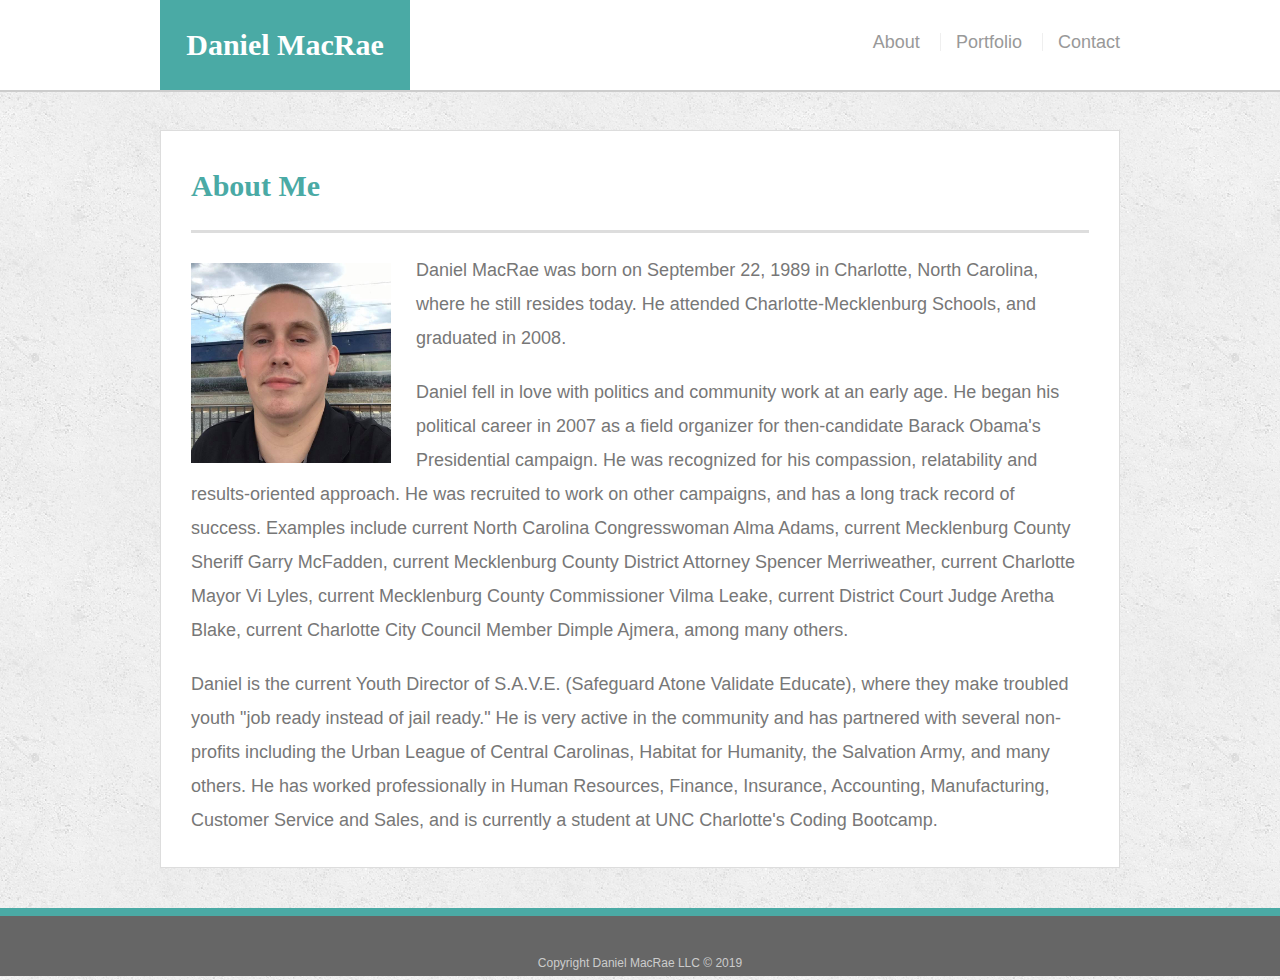
<file: index.html>
<!doctype html>
<html lang="en-us">

<head>
  <meta charset="UTF-8">
  <title>About | Daniel MacRae</title>
  <link rel="stylesheet" href="reset.css">
  <link rel="stylesheet" href="style.css">
</head>

<body>

  <header id="masthead">
    <div class="container">
      <a href="index.html" id="logo">Daniel MacRae</a>
      <nav>
        <a href="index.html">About</a>
        <a href="portfolio.html">Portfolio</a>
        <a href="contact.html">Contact</a>
      </nav>
    </div>
  </header>

  <div id="main-container" class="container">
    <section class="main-section">
      <h1>About Me</h1>

      <img src="pic.jpg" class="auth-image" alt="Daniel MacRae">

      <p>Daniel MacRae was born on September 22, 1989 in Charlotte, North Carolina, where he still resides today. He attended Charlotte-Mecklenburg Schools, and graduated in 2008.</p>

      <p>Daniel fell in love with politics and community work at an early age. He began his political career in 2007 as a field organizer for then-candidate Barack Obama's Presidential campaign. He was recognized for his compassion, relatability and results-oriented approach. He was recruited to work on other campaigns, and has a long track record of success. Examples include current North Carolina Congresswoman Alma Adams, current Mecklenburg County Sheriff Garry McFadden, current Mecklenburg County District Attorney Spencer Merriweather, current Charlotte Mayor Vi Lyles, current Mecklenburg County Commissioner Vilma Leake, current District Court Judge Aretha Blake, current Charlotte City Council Member Dimple Ajmera, among many others.  </p>

      <p>Daniel is the current Youth Director of S.A.V.E. (Safeguard Atone Validate Educate), where they make troubled youth "job ready instead of jail ready." He is very active in the community and has partnered with several non-profits including the Urban League of Central Carolinas, Habitat for Humanity, the Salvation Army, and many others. He has worked professionally in Human Resources, Finance, Insurance, Accounting, Manufacturing, Customer Service and Sales, and is currently a student at UNC Charlotte's Coding Bootcamp.</p>

    </section>

  </div>

  <footer>
    <div class="container">
      Copyright Daniel MacRae LLC &copy; 2019
    </div>
  </footer>
</body>

</html>
</file>
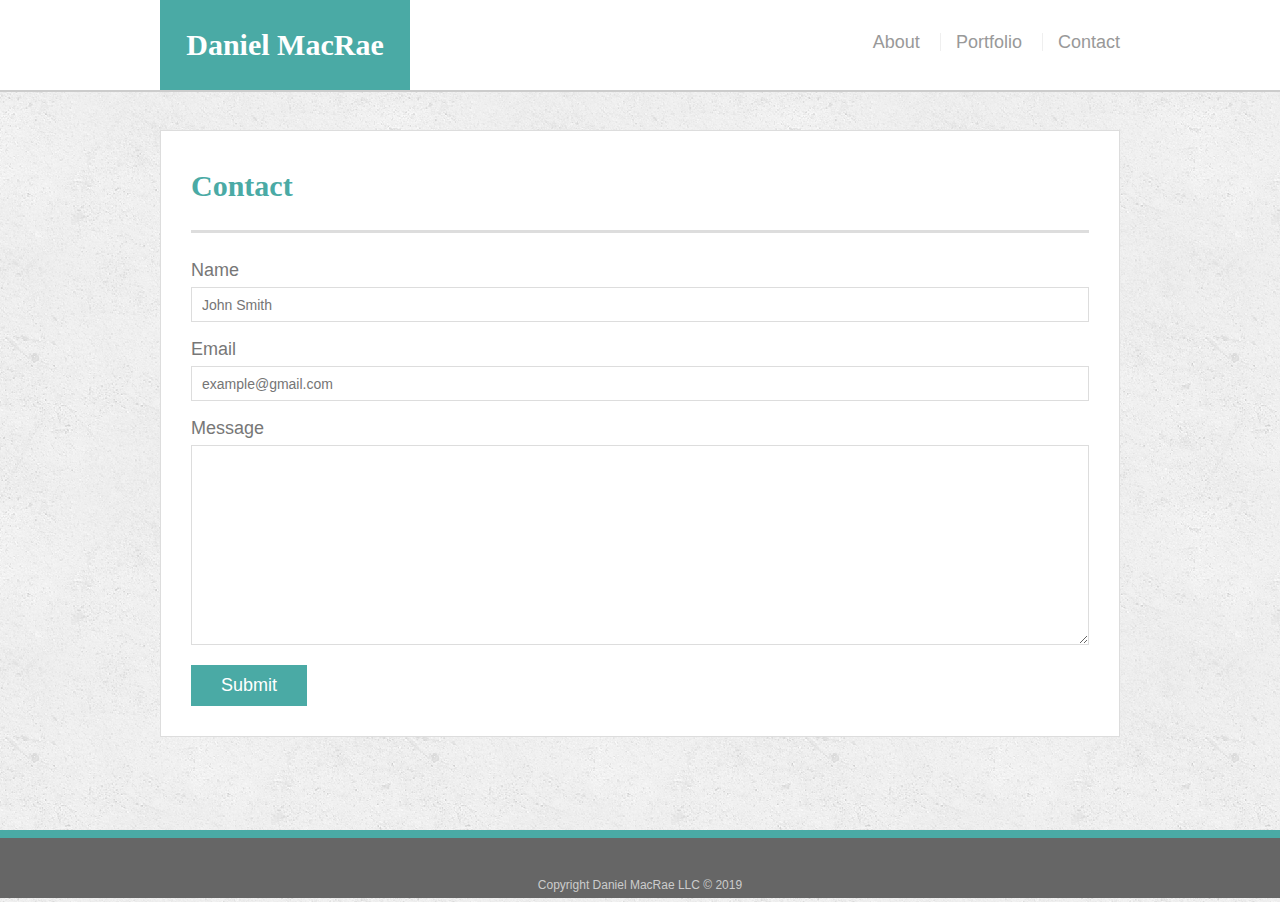
<file: contact.html>
<!doctype html>
<html lang="en-us">

<head>
  <meta charset="UTF-8">
  <title>Contact | Daniel MacRae</title>
  <link rel="stylesheet" href="reset.css">
  <link rel="stylesheet" href="style.css">
</head>

<body>

  <header id="masthead">
    <div class="container">
      <a href="index.html" id="logo">Daniel MacRae</a>
      <nav>
        <a href="index.html">About</a>
        <a href="portfolio.html">Portfolio</a>
        <a href="contact.html">Contact</a>
      </nav>
    </div>
  </header>

  <div id="main-container" class="container">
    <section class="main-section">
      <h1>Contact</h1>

      <form id="contact-form">
        <ul>
          <li>
            <label for="name">Name</label>
            <input type="text" id="name" name="name" placeholder="John Smith" required="required">
          </li>
          <li>
            <label for="email">Email</label>
            <input type="email" id="email" name="email" placeholder="example@gmail.com" required="required">
          </li>
          <li>
            <label for="message">Message</label>
            <textarea id="message" name="message" required="required"></textarea>
          </li>
        </ul>
        <input type="submit">
      </form>

    </section>

  </div>

  <footer>
    <div class="container">
      Copyright Daniel MacRae LLC &copy; 2019
    </div>
  </footer>
</body>

</html>
</file>
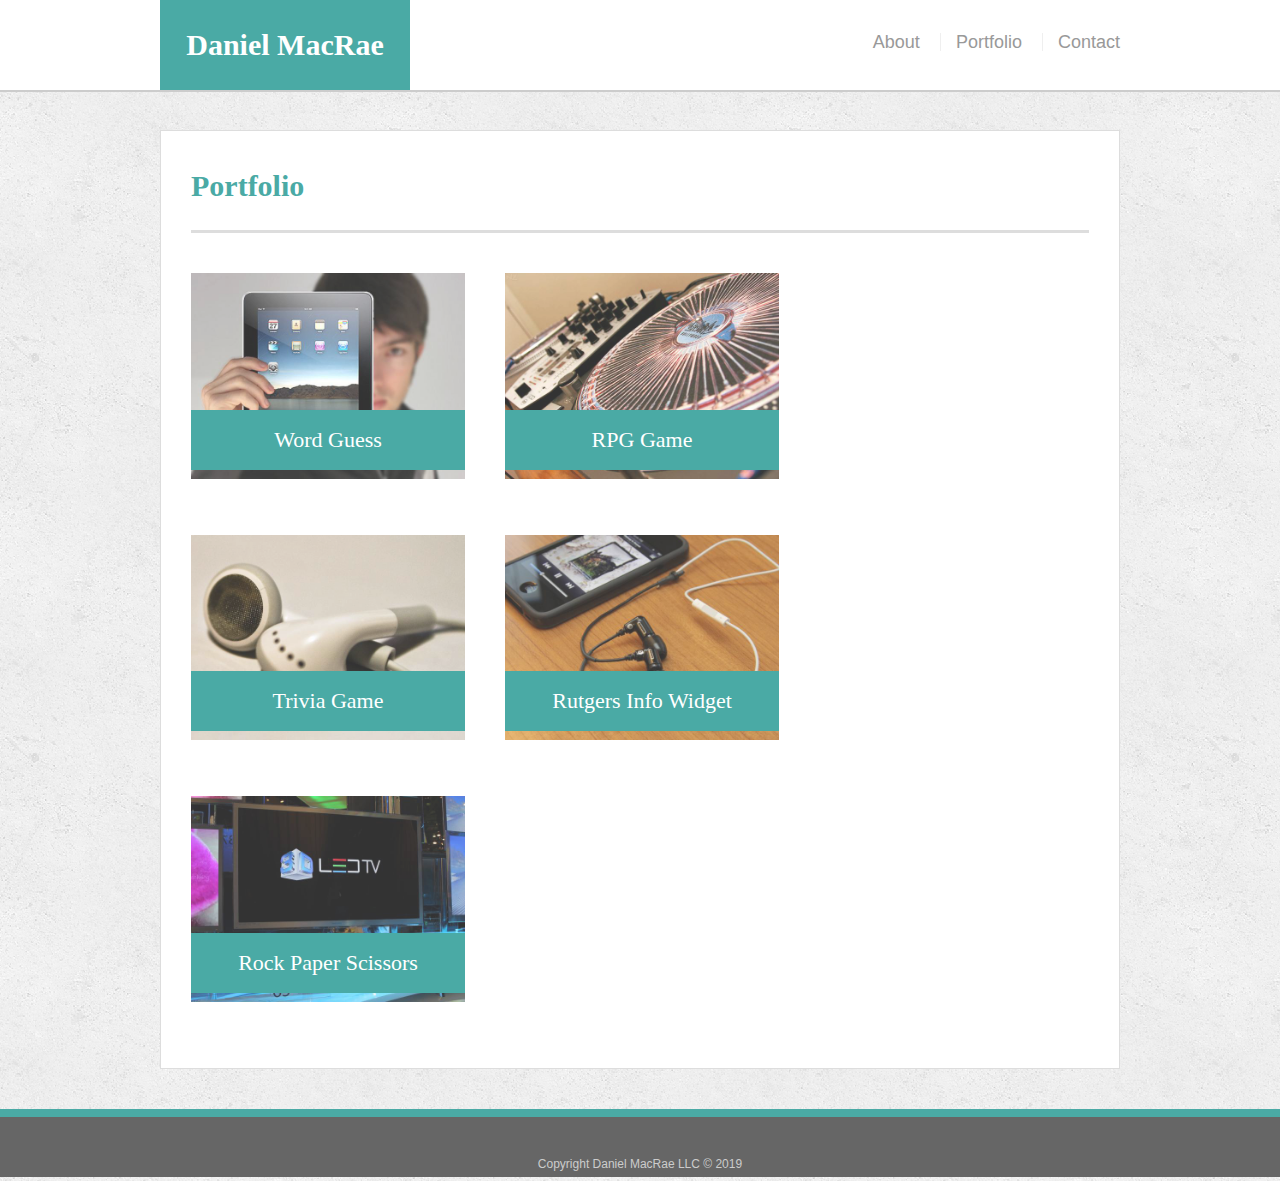
<file: portfolio.html>
<!doctype html>
<html lang="en-us">

<head>
  <meta charset="UTF-8">
  <title>Portfolio | Daniel MacRae</title>
  <link rel="stylesheet" href="reset.css">
  <link rel="stylesheet" href="style.css">
</head>

<body>

  <header id="masthead">
    <div class="container">
      <a href="index.html" id="logo">Daniel MacRae</a>
      <nav>
        <a href="index.html">About</a>
        <a href="portfolio.html">Portfolio</a>
        <a href="contact.html">Contact</a>
      </nav>
    </div>
  </header>

  <div id="main-container" class="container">
    <section class="main-section">
      <h1>Portfolio</h1>

      <div class="work">
        <img src="technics-q-c-640-480-1.jpg" alt="Word Guess">

        <h3>Word Guess</h3>
      </div>
      <div class="work">
        <img src="technics-q-c-640-480-2.jpg" alt="RPG Game">

        <h3>RPG Game</h3>
      </div>
      <div class="work">
        <img src="technics-q-c-640-480-5.jpg" alt="Trivia Game">

        <h3>Trivia Game</h3>
      </div>
      <div class="work">
        <img src="technics-q-c-640-480-7.jpg" alt="Rutgers Info Widget">

        <h3>Rutgers Info Widget</h3>
      </div>
      <div class="work">
        <img src="technics-q-c-640-480-9.jpg" alt="Rock Paper Scissors">

        <h3>Rock Paper Scissors</h3>
      </div>

    </section>

  </div>

  <footer>
    <div class="container">
      Copyright Daniel MacRae LLC &copy; 2019
    </div>
  </footer>
</body>

</html>
</file>
<file: style.css>
body {
  font-family: Arial, "Helvetica Neue", Helvetica, sans-serif;
  font-size: 18px;
  line-height: 34px;
  color: #777777;
  background: url("concrete_seamless.png");
}

* {
  box-sizing: border-box;
}

/* general */

.container {
  width: 100%;
  max-width: 960px;
  margin: 0 auto;
  clear: both;
}

h1,
h2,
h3,
p {
  margin-bottom: 20px;
}

p:last-child {
  margin-bottom: 0;
}

h1,
h2,
h3 {
  font-family: Georgia, Times, "Times New Roman", serif;
  font-weight: 700;
  color: #4aaaa5;
}

h1 {
  padding-bottom: 20px;
  font-size: 30px;
  line-height: 49px;
  border-bottom: 3px solid #dddddd;
}

h2,
h3 {
  font-size: 22px;
}

/* header */

#masthead {
  position: fixed;
  z-index: 99;
  width: 100%;
  margin: 0 0 30px;
  overflow: auto;
  color: #ffffff;
  background: #ffffff;
  border-bottom: 2px solid #cccccc;
}

#logo {
  float: left;
  width: 250px;
  height: 90px;
  font-family: Georgia, Times, "Times New Roman", serif;
  font-size: 30px;
  font-weight: 700;
  line-height: 90px;
  color: #ffffff;
  text-align: center;
  text-decoration: none;
  background: #4aaaa5;
}

nav {
  float: right;
  margin-top: 25px;
}

nav a {
  display: inline-block;
  padding-left: 15px;
  margin-left: 15px;
  line-height: 18px;
  color: #999;
  text-decoration: none;
  border-left: 1px solid #efefef;
}

nav a:first-child {
  border-left: 0 none;
}

/* footer */

footer {
  padding: 30px 0;
  clear: both;
  font-size: 12px;
  color: #ffffff;
  color: #cccccc;
  text-align: center;
  background: #666666;
  border-top: 8px solid #4aaaa5;
  height: 50px;
}

h3, h2 {
  padding-bottom: 20px;
  margin-bottom: 15px;
  line-height: 22px;
  border-bottom: 2px solid #eeeeee;
}

/* main */

#main-container {
  padding-top: 130px;
  min-height: calc(100vh - 70px);
}

.main-section {
  float: left;
  width: 100%;
  max-width: 960px;
  padding: 30px;
  margin: 0 0 40px;
  background: #ffffff;
  border: 1px solid #dddddd;
}

/* portfolio page */

.work {
  position: relative;
  float: left;
  width: 274px;
  margin: 20px 0 25px;
  overflow: auto;
}

.work:nth-child(even) {
  margin-right: 40px;
}

.work img {
  width: 100%;
  border: 0 none;
  opacity: 0.8;
}

.work h3 {
  position: absolute;
  bottom: 20px;
  width: 100%;
  padding: 15px;
  margin-bottom: 0;
  font-weight: 300;
  line-height: 30px;
  color: #ffffff;
  text-align: center;
  background: #4aaaa5;
  border-bottom: 0;
}

.auth-image {
  float: left;
  width: 200px;
  height: auto;
  margin-top: 10px;
  margin-right: 25px;
}

/* contact page */

#contact-form ul {
  margin-bottom: 20px;
}

#contact-form li {
  margin-bottom: 10px;
}

label,
input[type=text],
input[type=email],
textarea {
  display: block;
  width: 100%;
}

input[type=text],
input[type=email],
textarea {
  height: 35px;
  padding: 0 10px;
  font-size: 14px;
  border: 1px solid #dddddd;
}

textarea {
  height: 200px;
}

input[type=submit] {
  padding: 10px 30px;
  font-size: 18px;
  color: #ffffff;
  cursor: pointer;
  background: #4aaaa5;
  border: 0 none;
}

@media screen and (max-width: 980px) {
  

}

@media screen and (max-width: 768px) {
  .auth-image {width: 100% ;
  }
}

@media screen and (max-width: 640px) {
  .auth-image {width: 100% ;

  }
  
}
</file>
